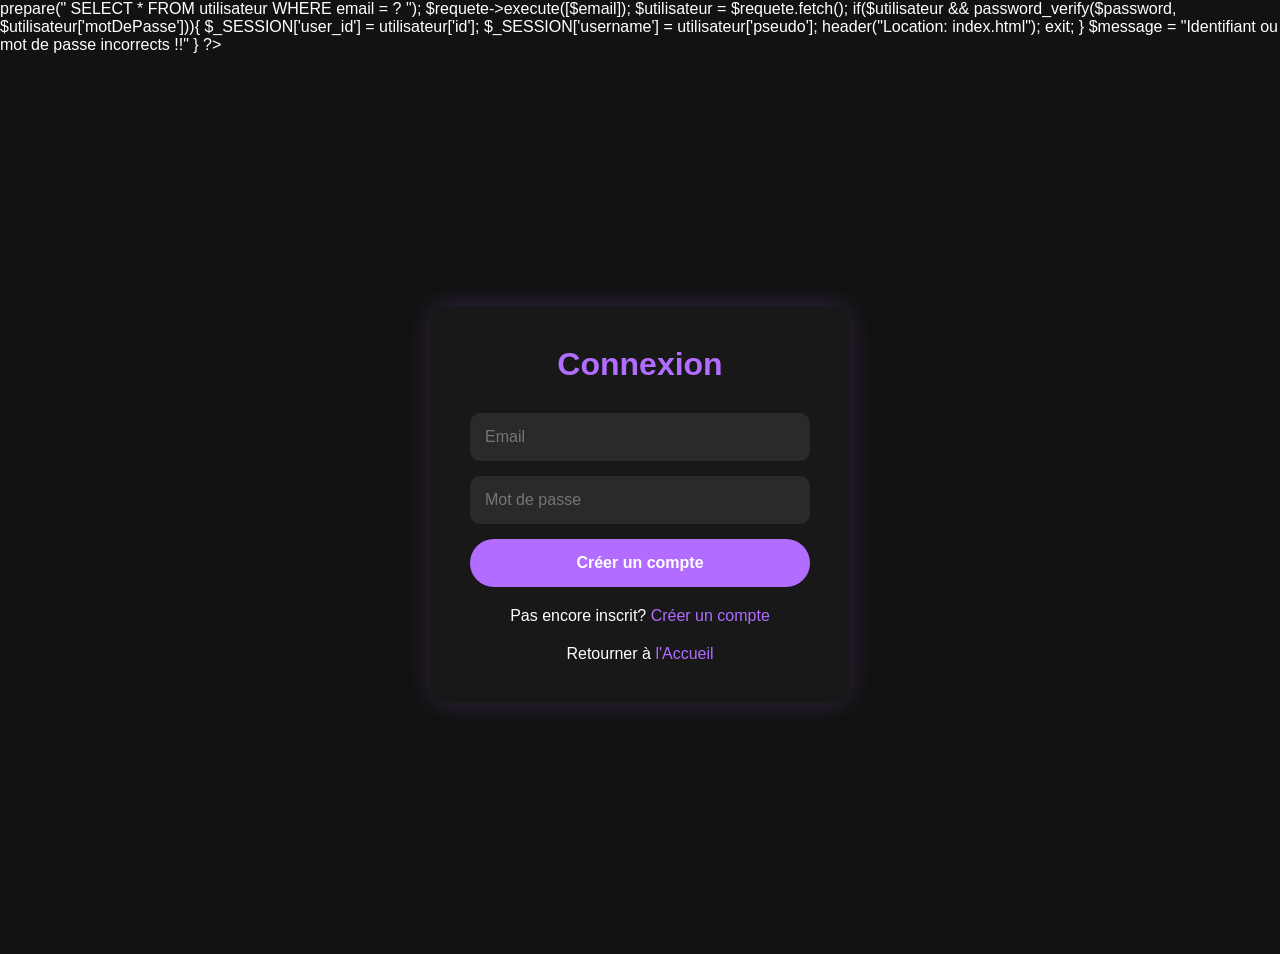
<file: connexion.html>
<?php
    session_start();
    require "config.php";

    $message = "";

    if($_SERVER['REQUEST_METHOD'] === 'POST'){
        $email = trim($_POST['email']);
        $mdp = trim($_POST['mdp']);

        $requete = $pdo->prepare("
            SELECT *
            FROM utilisateur
            WHERE email = ?
        ");

       $requete->execute([$email]);
       $utilisateur = $requete.fetch();

       if($utilisateur && password_verify($password, $utilisateur['motDePasse'])){
            $_SESSION['user_id'] = utilisateur['id'];
            $_SESSION['username'] = utilisateur['pseudo'];

            header("Location: index.html");
            exit;
       }

       $message = "Identifiant ou mot de passe incorrects !!"
    }

?>


<!DOCTYPE html>
<html lang="fr">
    <head>
        <meta charset="UTF-8">
        <title>Boo - Enregistre ta musique</title>
        <link rel="stylesheet" href="style.css">
    </head>

    <body>
        <main class="main-form">
            <form class="form" method="POST">
                <h1>Connexion</h1>
                <p class="error"><?= $message; ?></p>

                <input type="email" name="email" placeholder="Email" required>
                <input type="password" name="mdp" placeholder="Mot de passe" required>

                <button type="submit">Créer un compte</button>

                <p>Pas encore inscrit?<a href="inscription.html"> Créer un compte</a></p>
                <p>Retourner à <a href="index.html">l'Accueil</a></p>
            </form>
        </main>
    </body>
</html>
</file>
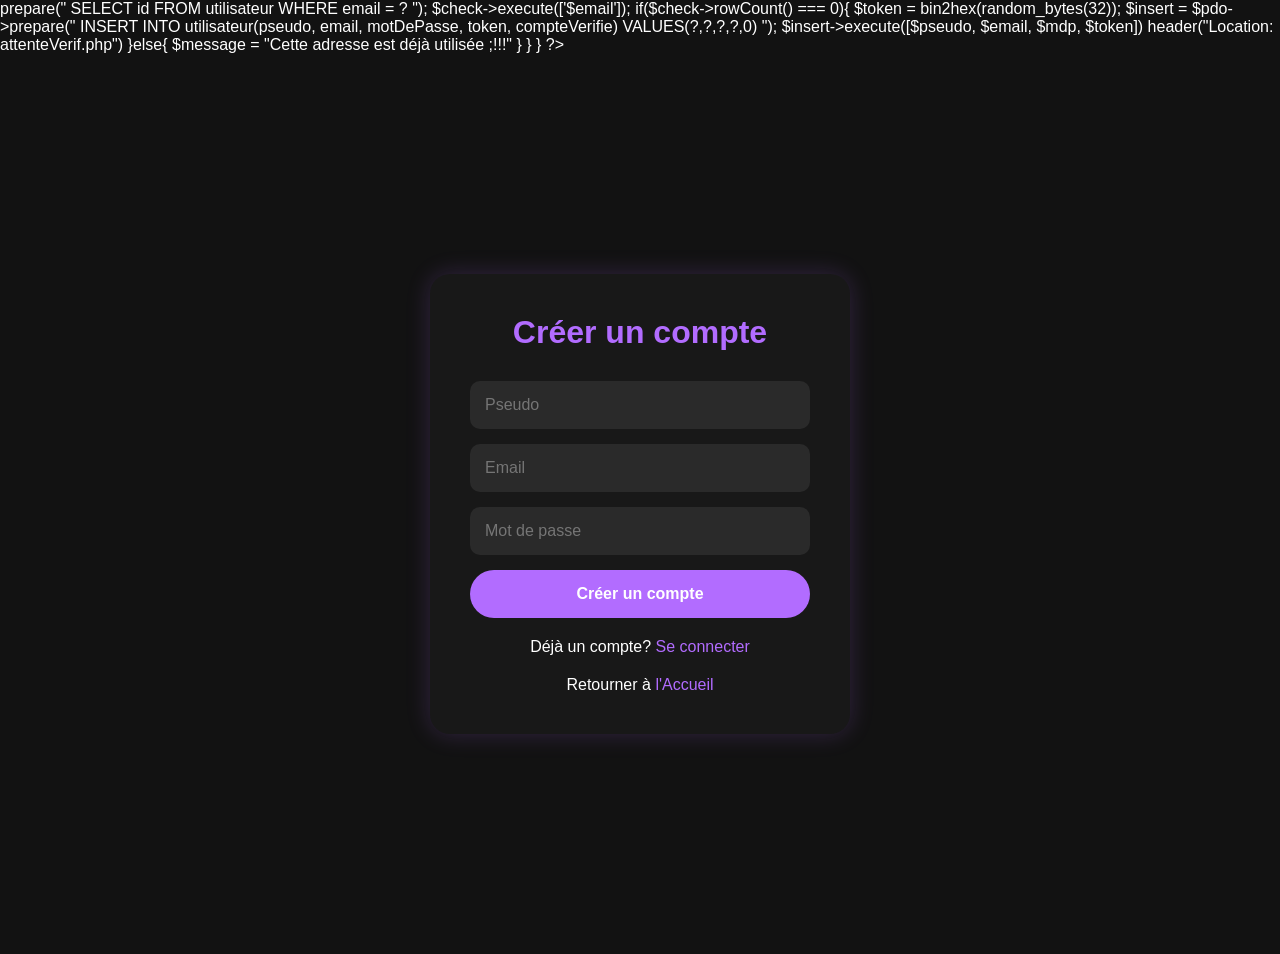
<file: inscription.html>
<?php
    session_start();
    require "config.php";

    $message = "";

    if($_SERVER['REQUEST_METHOD'] === 'POST'){
        $pseudo = trim($_POST['pseudo']);
        $email = trim($_POST['email']);
        $mdp = trim($_POST['mdp']);

        if(!empty($pseudo) && !empty($email) && !empty($mdp)){
            $check = $pdo->prepare("
                SELECT id
                FROM utilisateur
                WHERE email = ?
            ");

            $check->execute(['$email']);

            if($check->rowCount() === 0){
                $token = bin2hex(random_bytes(32));

                $insert = $pdo->prepare("
                    INSERT INTO utilisateur(pseudo,
                                            email,
                                            motDePasse,
                                            token,
                                            compteVerifie)
                    VALUES(?,?,?,?,0)
                ");

                $insert->execute([$pseudo, $email, $mdp, $token])

                header("Location: attenteVerif.php")
            }else{
                $message = "Cette adresse est déjà utilisée ;!!!"
            }


        }

    }

?>


<!DOCTYPE html>
<html lang="fr">
    <head>
        <meta charset="UTF-8">
        <title>Boo - Enregistre ta musique</title>
        <link rel="stylesheet" href="style.css">
    </head>

    <body>
        <main class="main-form">
            <form class="form" method="POST">
                <h1>Créer un compte</h1>
                <p class="error"><?= $message; ?></p>

                <input type="text" name="pseudo" placeholder="Pseudo" required>
                <input type="email" name="email" placeholder="Email" required>
                <input type="password" name="mdp" placeholder="Mot de passe" required>

                <button type="submit">Créer un compte</button>

                <p>Déjà un compte?<a href="connexion.html"> Se connecter</a></p>
                <p>Retourner à <a href="index.html">l'Accueil</a></p>
            </form>
        </main>
    </body>
</html>
</file>
<file: style.css>
*{
    margin: 0;
    padding : 0;
    box-sizing: border-box;
    font-family:'Segoe UI',sans-serif;
}

body{
    background-color: #121212;
    color: white;
}

nav{
    display:flex;
    justify-content: space-between;
    align-items: center;
    padding: 20px 20px;
    background-color: #1b1b1b;
    border-bottom: 1px solid #2f2f2f;
}

section{
    padding: 40px 50px;
}

section h2{
    margin-bottom: 25px;
    font-size: 2rem;
}


.logo{
    font-size: 1.8rem;
    font-weight: bold;
    color:#b26cff;
}

.lien-nav{
    display:flex;
    list-style: none;
    gap :30px;
}

.lien-nav a{
    text-decoration: none;
    color: white;
    font-weight: 500;
    transition: 0.3s;
    position: relative;
}

.lien-nav a:hover{
    color: #b26cff;
}

.bouton_connex{
    display: flex;
    gap: 15px;
}

.bn1, .bn2{
    color: white;
    padding: 10px 20px;
    border-radius: 30px;
    text-decoration: none;
    font-weight: 600;
    transition: 0.3s;

}

.bn1{
    border: 2px solid #b26cff;
}


.bn1:hover{
    background: #b26cff;
}


.bn2{
    background: #b26cff;
}

.bn2:hover{
    background: #cb9dff;
}

.playlist_fav{
    display: flex;
    gap: 40px;
    padding: 50px;
    background: linear-gradient(180deg, #5f2da7, #1a1a1a);
}

.playlist_fav img{
    width: 260px;
    height: 260px;
    object-fit: cover;
    border-radius: 15px;
    box-shadow: 0 15px 30px rgba(0,0,0,0.5);
}

.grid{
    display: grid;
    grid-template-columns: repeat(auto-fill, minmax(200px, 1fr));
    gap: 25px;
}

.card{
    background: #181818;
    padding: 15px;
    border-radius: 15px;
    cursor: pointer;
    transition: 0.3s;
}

.card:hover{
    background: #252525;
    transform: translateY(-6px);
}

.card img{
    width: 100%;
    height: 180px;
    object-fit: cover;
    border-radius: 12px;
}

.card h3{
    margin-top: 15px;
}

#carte-artiste img{
    border-radius: 50%;
    height: 180px;
}

.main-form{
    min-height: 100vh;
    display: flex;
    flex-direction: column;
    justify-content: center;
    align-items: center;
    background: #121212;
}

.form{
    width: 420px;
    background: #181818;
    padding: 40px;
    border-radius: 20px;
    box-shadow: 0 0 25px rgba(178, 108, 255, 0.2);
}

.form h1{
    text-align: center;
    margin-bottom: 30px;
    color: #b26cff;
}

.form input{
    width:100%;
    padding: 15px;
    margin-bottom: 15px;
    border: none;
    border-radius: 10px;
    background: #2a2a2a;
    color: white;
    font-size: 1rem;
}

.form input:focus{
    outline: none;
    box-shadow: 0 0 10px #b26cff;
}

.form button{
    width: 100%;
    padding: 15px;
    border: none;
    border-radius: 30px;
    background: #b26cff;
    color: white;
    font-size: 1rem;
    font-weight: 600;
    cursor: pointer;
    transition: 0.3s;
}

.form button:hover{
    transform:scale(1.03);
    background: #cb9dff;
}

.form p{
    text-align: center;
    margin-top: 20px;
}

.form a{
    color: #b26cff;
    text-decoration: none;
}

.error{
    color:#ff6b6b;
    text-align: center;
    margin-bottom: 15px;
}

.main-profil{
    display: flex;
    justify-content: center;
    align-items: center;
    flex-direction: column;
    min-height: 100vh;
    background: #121212;
}

.card-profil{
    width: 500px;
    padding: 40px;
    background: #181818;
    border-radius: 20px;
    text-align: center;
}

.pdp{
    width: 130px;
    height: 130px;
    margin: auto;
    border-radius: 50%;
    background: #b26cff;
    display: flex;
    justify-content: center;
    align-items: center;
    font-size: 3rem;
    font-weight: bold;
    margin-bottom: 20px;
}

.info-box{
    margin-top: 20px;
    padding: 15px;
    background: #222;
    border-radius: 12px;
    text-align: left;
}

.info h2{
    margin-bottom: 10px;
    color: #b26cff;
}
 
.mini-grille{
    display: grid;
    grid-template-columns: repeat(5, 1fr);
    gap: 10px;
    margin: 15px 0;
}

.mini-card{
    background: #222;
    padding:10px;
    border-radius: 12px;
    text-align: center;
    transition: 0.3s;
}

.mini-card:hover{
    transform: scale(1.05);
    background: #2d2d2d;
}


.mini-card img{
    width: 50px;
    height: 50px;
    border-radius: 50%;
    object-fit: cover;
    margin-bottom: 5px;
}

.mini-card p{
    font-size: 0.8rem;
}

.danger-btn{
    display: inline-block;
    margin-top: 25px;
    padding: 12px 20px;
    background: #ff4d4d;
    color:white;
    border-radius: 30px;
    text-decoration: none;
    transition: 0.3s;
}

.danger-btn:hover{
    background: #ff1f1f;
    transform: scale(1.05);
}

.playlist_liste{
    display: flex;
    flex-direction: column;
    align-items: center;
    justify-content: space-between;
    background: #181818;
    padding: 10px 15px;
    border-radius: 12px;
    transition: 0.3s;
    gap: 10px;
}

.playlist_liste:hover{
    background: #252525;
    transform: scale(1.01);
}

.index{
    width: 50px;
    text-align: center;
    color: #b26cff;
    font-weight:bold;
}

.pochette-chanson img{
    width: 50px;
    height: 50px;
    border-radius: 8px;
    object-fit: cover;
}

.info-chanson{
    flex: 1;
    margin-left: 15px;
}

.info-chanson h3{
    margin: 0;
    font-size: 1rem;
}

.info-chanson p{
    margin: 2px 0;
    font-size: 0.85rem;
    color: #aaa;
}

.nom-album{
    color: #777;
    font-size: 0.8rem;
}

.duree_chanson{
    color: #bbb;
    width: 60px;
    text-align: right;
}

.fav, .album-conteneur, .title, .art{
    padding: 40px;
    background: #121212;
    min-height: 100vh;
    color: white;
}

.fav h1, .album-conteneur h1, .title h1, .art h1{
    color:#b26cff;
    margin-bottom: 25px;
}

.liste-chanson{
    display: flex;
    flex-direction: column;
    gap: 10px;
}

.ligne{
    display: flex;
    align-items: center;
    justify-content: space-between;
    background: #181818;
    padding: 10px 15px;
    border-radius: 12px;
    transition: 0.3s;
    width: 100%;
    box-sizing: border-box;
}

.ligne:hover{
    background: #252525;
    transform: scale(1.01);
}

.form-ajout-playlist{
    margin-left: 15px;
}

.btn-playlist{
    background: #b26cff;
    color: white;
    border: none;
    border-radius: 20px;
    padding: 8px 12px;
    cursor: pointer;
    font-weight: bold;
    transition: 0.3s;
}

.btn-playlist:hover{
    background: #cb9dff;
    transform: scale(1.05);
}

.message-success,
.message-info,
.message-error{
    margin-bottom: 15px;
    font-weight: bold;
}

.message-success{
    color: #7dff9b;
}

.message-info{
    color: #ffd36c;
}

.message-error{
    color: #ff7d7d;
}

.genre_album{
    display: inline-block;
    margin-top: 5px;
    font-size: 75rem;
    color: #b26cff;
}

.artistes-grid{
    display: grid;
    grid-template-columns: repeat(auto-fill, minmax(180,1fr));
    gap:20px;
}

.artiste-card{
    background: #181818;
    padding: 15px;
    border-radius: 15px;
    text-align:center;
    transition: 0.3s;
}

.artiste-card:hover{
    background: #252525;
    transform: translateY(-5px);
}

.artiste-card img{
    width: 120px;
    height: 120px;
    border-radius: 50%;
    object-fit: cover;
    margin-bottom: 10px;
}

.artiste-card-lien{
    text-decoration: none;
    color:white;
}

.page-artiste{
    padding: 40px;
    background: #121212;
    min-height: 100vh;
    color: white;
}

.artiste-header{
    display: flex;
    align-items: center;
    gap:20px;
    margin-bottom: 30px;
}

.artiste-header img{
    width:150px;
    height:150px;
    border-radius:50%;
    object-fit:cover;
}

.artiste-header h1{
    color:#b26cff;
    font-size:2.5rem;
}

.action-admin{
    margin-bottom: 20px;
    display: flex;
    justify-content: flex-end;
}

.add-btn{
    background: #b26cff;
    color:white;
    padding: 10px 15px;
    border-radius: 25px;
    text-decoration: none;
    transition: 0.3s;
    font-weight: bold;
}

.add-btn:hover{
    background: #cb9dff;
    transform: scale(1.05);
}

form select{
    width: 100%;
    padding: 15px;
    margin-bottom: 15px;
    border:none;
    border-radius: 10px;
    background: #2a2a2a;
    color: white;
    font-size: 1rem;
}

.nav_ajout{
    background: #1f1f1f;
    color:white;
    padding: 10px 15px;
    border-radius: 20px;
    text-decoration: none;
    transition: 0.3s;
    font-size: 0.9rem;
    border:1px solid #333
}

.nav_ajout:hover{
        background: #b26cff;
        transform: scale(1.05);
        border-color: #b26cff;
        color:white
}

.nav_ajout a{
    color: white;
    text-decoration: none;

}
</file>
